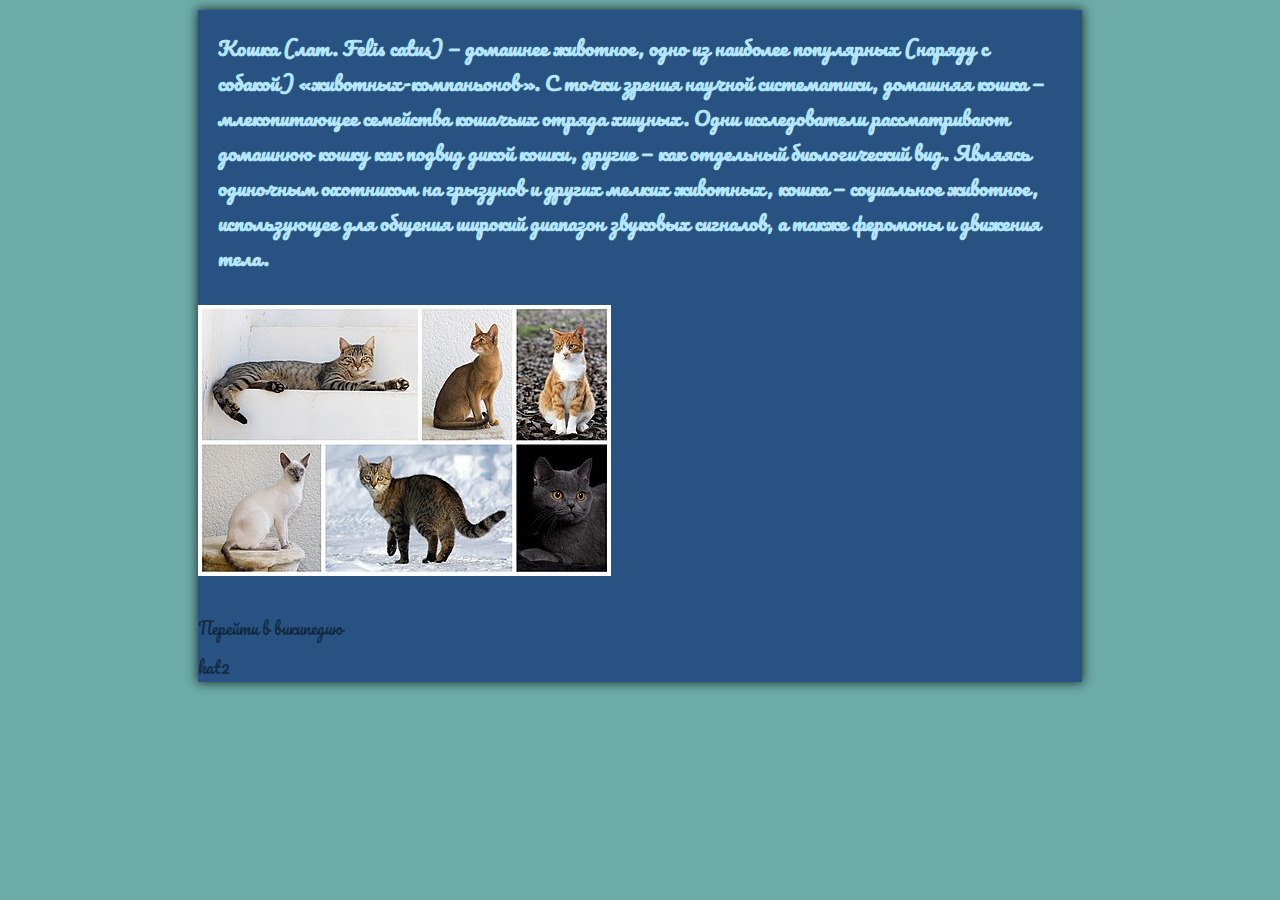
<file: p1/index.html>
<!DOCTYPE html>
<html lang="en">
<head>
    <meta charset="UTF-8">
    <meta name="viewport" content="width=device-width, initial-scale=1.0">
    <title>kat</title>
    <link rel="stylesheet" href="style.css">
    <link rel="preconnect" href="https://fonts.googleapis.com">
    <link rel="preconnect" href="https://fonts.gstatic.com" crossorigin>
    <link href="https://fonts.googleapis.com/css2?family=Pacifico&display=swap" rel="stylesheet">
</head>
<body>
    <div>
        <p>Кoшка (лат. Felis catus) — домашнее животное, одно из наиболее популярных (наряду с собакой)  «животных-компаньонов».
        С точки зрения научной систематики, домашняя кошка — млекопитающее семейства кошачьих отряда хищных. Одни исследователи рассматривают домашнюю кошку как подвид дикой кошки, другие — как отдельный биологический вид.
        Являясь одиночным охотником на грызунов и других мелких животных, кошка — социальное животное, использующее для общения широкий диапазон звуковых сигналов, а также феромоны и движения тела.</p>
            <img src="Cat.jpg" alt="cat">
            <br>
         <a href="https://ru.wikipedia.org/wiki/">Перейти в википедию</a>
         <a href="index2.html">kat2</a>
    </div>
   
</body>
</html>
</file>
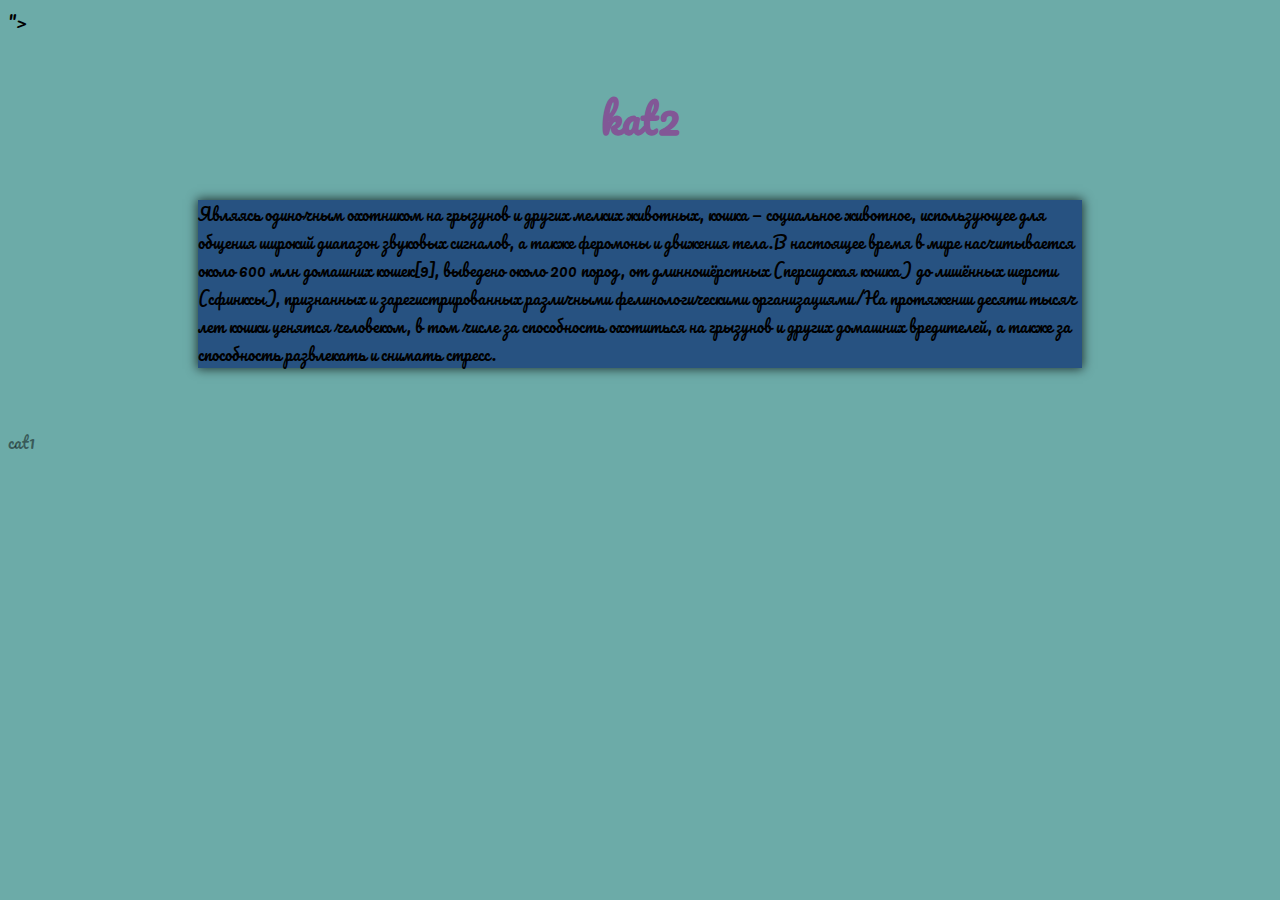
<file: p1/index2.html>
<!DOCTYPE html>
<html lang="en">
<head>
    <meta charset="UTF-8">
    <meta name="viewport" content="width=device-width, initial-scale=1.0">
    <title>cat2</title>
    <link rel="stylesheet" href="style.css">
    <link rel="preconnect" href="https://fonts.googleapis.com">
    <link rel="preconnect" href="https://fonts.gstatic.com" crossorigin>
    <link href="https://fonts.googleapis.com/css2?family=Pacifico&display=swap" rel="stylesheet">">
</head>
<body>
    <h1>kat2</h1>
    <div>
        Являясь одиночным охотником на грызунов и других мелких животных, кошка — социальное животное, использующее для общения широкий диапазон звуковых сигналов, а также феромоны и движения тела.В настоящее время в мире насчитывается около 600 млн домашних кошек[9], выведено около 200 пород, от длинношёрстных (персидская кошка) до лишённых шерсти (сфинксы), признанных и зарегистрированных различными фелинологическими организациями/На протяжении десяти тысяч лет кошки ценятся человеком, в том числе за способность охотиться на грызунов и других домашних вредителей, а также за способность развлекать и снимать стресс.
    </div>

<p></p>
    <a href="index.html">cat1</a>
    
</body>
</html>
</file>
<file: p1/style.css>
body {
    font-family: "Pacifico";
    background-color:#6caba8;
}  
p{
    color: #b5e6ff;/*color*/
    font-size: 20px;
    font-family: "Pacifico", cursive;
    font-weight: bold;/*font-weight - толщина шрифта, bold - жирный шрифт*/
    font-style: normal;
    padding:20px ;/*padding - внутренний отступ контейнера*/
    margin: 10px 0px ;/*30px 0px - отступы сверху-снизу и слева-справа */
    /*margin: 30px 10px 20px 40px - сверху-справа-снизу-слева*/
}
a{
    color: rgba(0, 0, 0, 0.468);
    text-decoration:none;
    text-decoration-color: rgb(77, 77, 161);
    display: block;
    margin: 10px 0px;
    border-bottom: 1px solid transparent;
}
h1{
    color: rgb(130, 87, 150);
    font-size: 40px;
    padding:20px ;/*padding - внутренний отступ контейнера*/
    text-align: center;
    transition: 0.4 ease-out;/*transition - анимация, 0.4s- длительность анимации в секундах, ease-out - анимация перехода*/
}
a:haver{
    /*:hover - псевдо-класс, для наведения мышкой*/
    border-bottom-color: black;/*цвет нижнего подчёркивания*/}
div{
    width: 70%; /*width - ширина относительно родителя (тега, к которому принадлежит div)*/
    margin: auto; /*margin - внешний отступ контейнера*/
    background-color: rgb(39, 82, 129);/*background-color - цвет фона для объекта*/
    box-shadow:0px 0px 10px 1px rgba(0, 0, 0, 0.7)/* box-shadow - тень на объекте, 0-смещение по ширине, 0 - смещение по высоте, 10px - радиус размытия, 1px - радиус распространения, rgba - обычный цвет, 0.7-прозрачность от 0 до 1 */
}
img{
    max-width: 100%;/*max-midth - устанавливает максимально допустимую ширину*/
    height: auto;/*height - высота объекта, auto - расчёт автоматический*/
    display: block;/*display - отображение элемента, block - отделяет элементы друг друга переносом строки */
}
</file>
